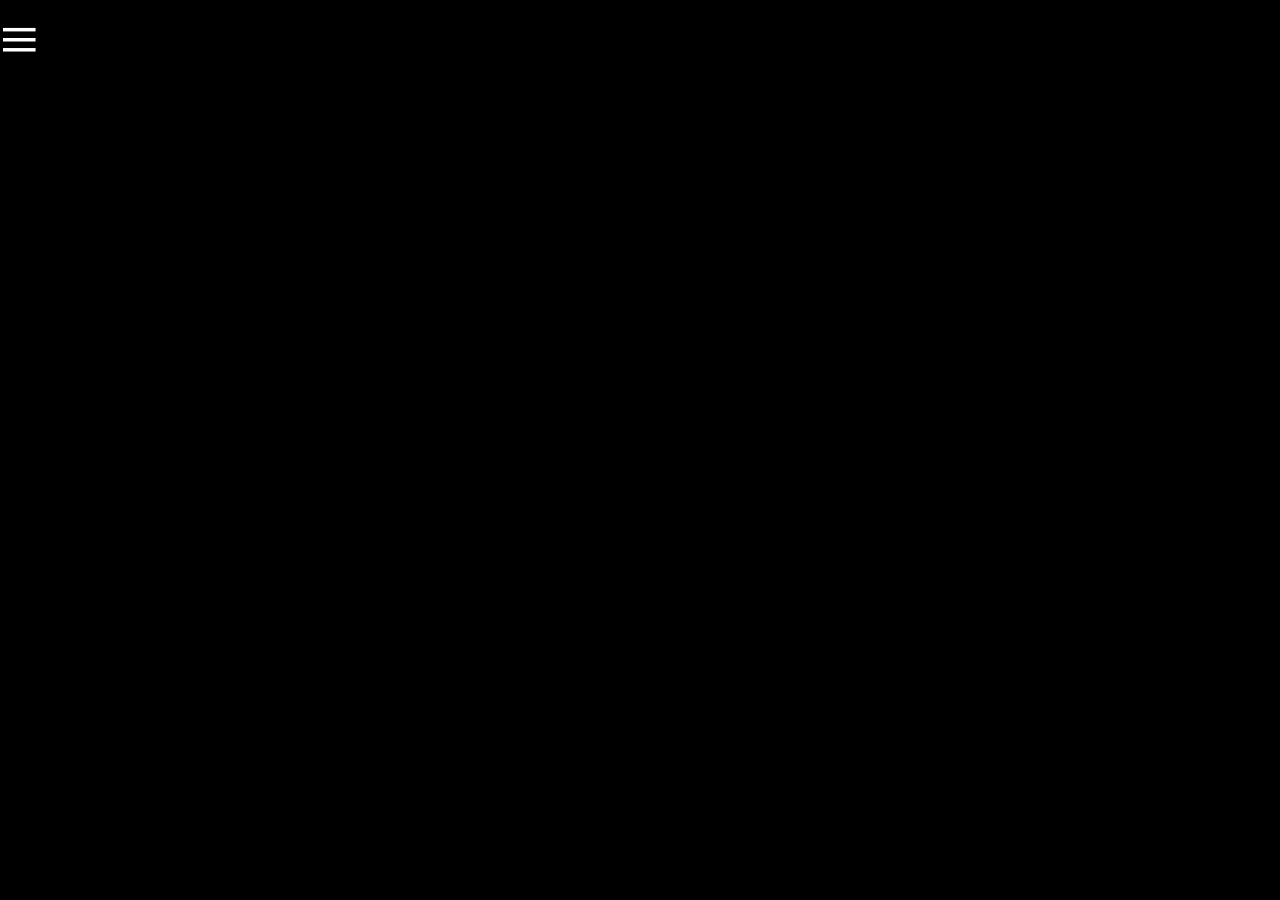
<file: index.html>
<!DOCTYPE html>
<html lang="en">
	<head>
		<meta charset="utf-8">
		<meta content="width=device-width,initial-scale=1.0,maximum-scale=1.0,user-scalable=no"  name="viewport" />
		<title>Gang Start 背鍋抽卡指引</title>
		<meta name="keywords" content="Gang Start,非洲救星,儀式魔法,轉運失敗">
     	<meta name="description" content="抱團取暖">
		
		<link href="favicon.png" rel="icon">
		<link rel="stylesheet" type="text/css" href="css/index.css?v=0011">
		
	</head>
	<body >
	
	<div id ="all_screen">
		<div class="imgPreview" id = "divPreviewer">
		</div>
		<div  id="drawed_animation">
			<!-- <video height="100%"  autoplay muted id = "drawed_animation_video">
				<source src="images/binbin.webm" type="video/webm" id = "animation_source"/>
			</video> -->
		</div>
	</div>
	<input type="checkbox" name="" id="side-menu-switch">
	<input id="tab999" hidden type="checkbox" />
	
	<div id = "side_menu" >
	   <ul class="menu">
		<li class="itembox drop-down">
		  <!-- <a class="item" href="#">限定池</a> -->
		  <input id="tab4" type="checkbox" name="menu"/>
		  <label for="tab4" >
		      <a class="item" >合作限定</a>
		  </label>
		  <div class="submenu">
			<a class="submenu-item pool binbin" href="#">我滿懷青春的有病池</a>
			<a class="submenu-item pool cloudhorizon" href="#">雲際線畢業池</a>
			<a class="submenu-item pool chasedrea1" href="#">裙子底下有槍ep1</a>
			<a class="submenu-item pool chasedrea2" href="#">裙子底下有槍ep2</a>
			<a class="submenu-item pool rescute_No15" href="#">RESCUTE十五號</a>
			<a class="submenu-item pool rescute_Lutralutra" href="#">RESCUTE露恰露恰</a>
			<a class="submenu-item pool rescute_Obear" href="#">RESCUTE歐貝爾</a>
			<a class="submenu-item pool hotac" href="#">台灣之心</a>
			<a class="submenu-item pool monster1" href="#">人外的星期五ep1</a>
			<a class="submenu-item pool monster2" href="#">人外的星期五ep2</a>
			<a class="submenu-item pool guider1" href="#">引路人ep1</a>
			<a class="submenu-item pool guider2" href="#">引路人ep2</a>
		  </div>
		</li>
		<li class="itembox drop-down">
		  <input id="tab5" type="checkbox" name="menu" />
		  <label for="tab5" >
		      <a class="item" >本家限定</a>
		  </label>
		  <div class="submenu">
		    <a class="submenu-item pool ciandaoshanghuei" href="#">千稻商會</a>
		  </div>
		</li>    
		<li class="itembox drop-down">
		  <input id="tab6" type="checkbox" name="menu" />
		  <label for="tab6">
		      <a class="item" >常駐池</a>
		  </label>
		  <div class="submenu">
			<a class="submenu-item pool skyweapon" href="#">天之武器池</a>
			<a class="submenu-item pool empire_sword" href="#">王城劍池</a>
			<a class="submenu-item pool empire_archer" href="#">王城弓池</a>
			<a class="submenu-item pool empire_wizard" href="#">王城法池</a>
			<a class="submenu-item pool empire_healer" href="#">王城牧池</a>
			<a class="submenu-item pool jungle_wizard" href="#">密林巫師</a>
			<a class="submenu-item pool jungle_wizard" href="#">盛開的花</a>
		  </div>
		</li>
		<li class="itembox drop-down">
		  <input id="tab7" type="checkbox" name="menu" />
		  <label for="tab7">
		      <a class="item" >貼心功能</a>
		  </label>
		  <div class="submenu">
		    <a class="submenu-item pool DIY" href="#">自訂池</a>
			<a class="submenu-item considerate" id ="hint_guide" href="#">提示我該抽哪裡</a>
			<a class="submenu-item considerate" id ="Handan" href="#">邯鄲學步模式</a>
			<label for="tab999" class="submenu-item" id = "create_pool" href="#">創造模式</label>
			<a class="submenu-item" target="_self"  href="html/croppietest.html">上傳圖片</a>
		  </div>
		</li>
		<li class="itembox drop-down">
		  <input id="tab8" type="checkbox" name="menu" />
		  <label for="tab8" >
		      <a class="item">感謝</a>
		  </label>
		  <div class="submenu">
			<a class="submenu-item" target="_blank"  href="https://home.gamer.com.tw/homeindex.php?owner=as0981154032" rel="noreferrer noopenner">技能動畫:as0981154032</a>
			<a class="submenu-item" target="_blank"  href="https://ref.gamer.com.tw/redir.php?url=https%3A%2F%2Fhome.gamer.com.tw%2Fhomeindex.php" rel="noreferrer noopenner">無聊點進來的你</a>
		  </div>
		</li>
	  </ul>
	
	<label for="side-menu-switch" class="side_btn" >
		≡
	</label>
	</div>
	
	
	<div id = "body_panel" style = "overflow-y:auto;" >
		<div  id = "container" class = "container">
			<div id="msg_show"  style="padding-top:20px" ></div>
			<table id="draw_box" ></table>
		</div>
	</div>
	
	<!-- <div id="function_panel"  style="padding-top:30px;border-width:9px; border-style:solid;" ></div> -->
	<div id = "show_diyImg">
		<div class="tab_css">
			<!-- TAB1 打包區塊 start -->
			<input id="tab1" type="radio" name="tab" checked="checked" />
			<label for="tab1">角色</label>
			<div class="tab_content ">
				<table id="diyImg_character_box" class = "container" ></table>
			</div>
			<!-- TAB1 打包區塊 end -->

			<!-- TAB2 打包區塊 start -->
			<input id="tab2" type="radio" name="tab" />
			<label for="tab2" >素材</label>
			<div class="tab_content">
				<table id="diyImg_material_box" class = "container" ></table>
			</div>
			<!-- TAB2 打包區塊 end -->

			<!-- TAB3 打包區塊 start -->
			<input id="tab3" type="radio" name="tab"/>
			<label for="tab3">自訂</label>
			<div class="tab_content">
				<table id="diyImg_local_box" class = "container" ></table>
			</div>
			<!-- TAB3 打包區塊 end -->
			<label id = "diy_save" class="tab_btn">存起來</label>
			<label id = "diy_clearall" class="tab_btn">清空</label>
			<label id = "diy_fillmaterial" class="tab_btn">快速塞素材</label>
		</div>
		<!-- <div id="diyImg_container" class = "container">
			<table id="diyImg_draw_box" ></table>
		</div> -->
	</div>
	<!-- <div  id = "screen">
	    <span id ="SpanID1">a</span>
		<span id ="SpanID2">a</span>
		<span id ="SpanID3">a</span>
		<span id ="SpanID4">a</span>
	</div> -->
		
	<script src="js/delaunay.js"></script>
	<script src="js/TweenMax.min.js"></script>
	<script  src="js/items.js?v=001"></script>
	<script  src="js/script.js?v=001"></script>
	<script type="text/javascript">
	document.getElementById("all_screen").addEventListener('click',all_screen_click);
	document.getElementById("hint_guide").addEventListener('click',hint_guide_click);
	document.getElementById("Handan").addEventListener('click',Handan_click);
	document.getElementById("create_pool").addEventListener('click',create_pool_click);
	

	document.getElementById("diy_save").addEventListener('click',diy_save_click);
	document.getElementById("diy_clearall").addEventListener('click',diy_clearall_click);
	document.getElementById("diy_fillmaterial").addEventListener('click',diy_fillmaterial_click);
	document.querySelectorAll('.submenu-item').forEach(item => {
	  item.addEventListener('click',item_click);
	});
	document.querySelectorAll('.pool').forEach(item => {
	  item.addEventListener('click',pool_click);
	});
	/*
	function start(){
	  //var screen-widths = document.body.clientWidth;
	  //var screen-heights = document.body.clientHeight;
	  document.documentElement.style.setProperty(`--screen-height`, `${document.body.clientHeight}px`);
	  document.documentElement.style.setProperty(`--screen-width`, `${document.body.clientWidth}px`);
	  var canva = document.getElementById('responsive-canvas');
	  
	  document.getElementById('SpanID1').innerText = document.documentElement.clientWidth;
	  document.getElementById('SpanID2').innerText = document.documentElement.clientHeight;
	  document.getElementById('SpanID3').innerText = getComputedStyle(document.documentElement).getPropertyValue('--screen-height');
	  document.getElementById('SpanID4').innerText = getComputedStyle(document.documentElement).getPropertyValue('--screen-width');
	}
	start();window.addEventListener('resize', start);*/
		</script>
	</body>
	
</html>
</file>
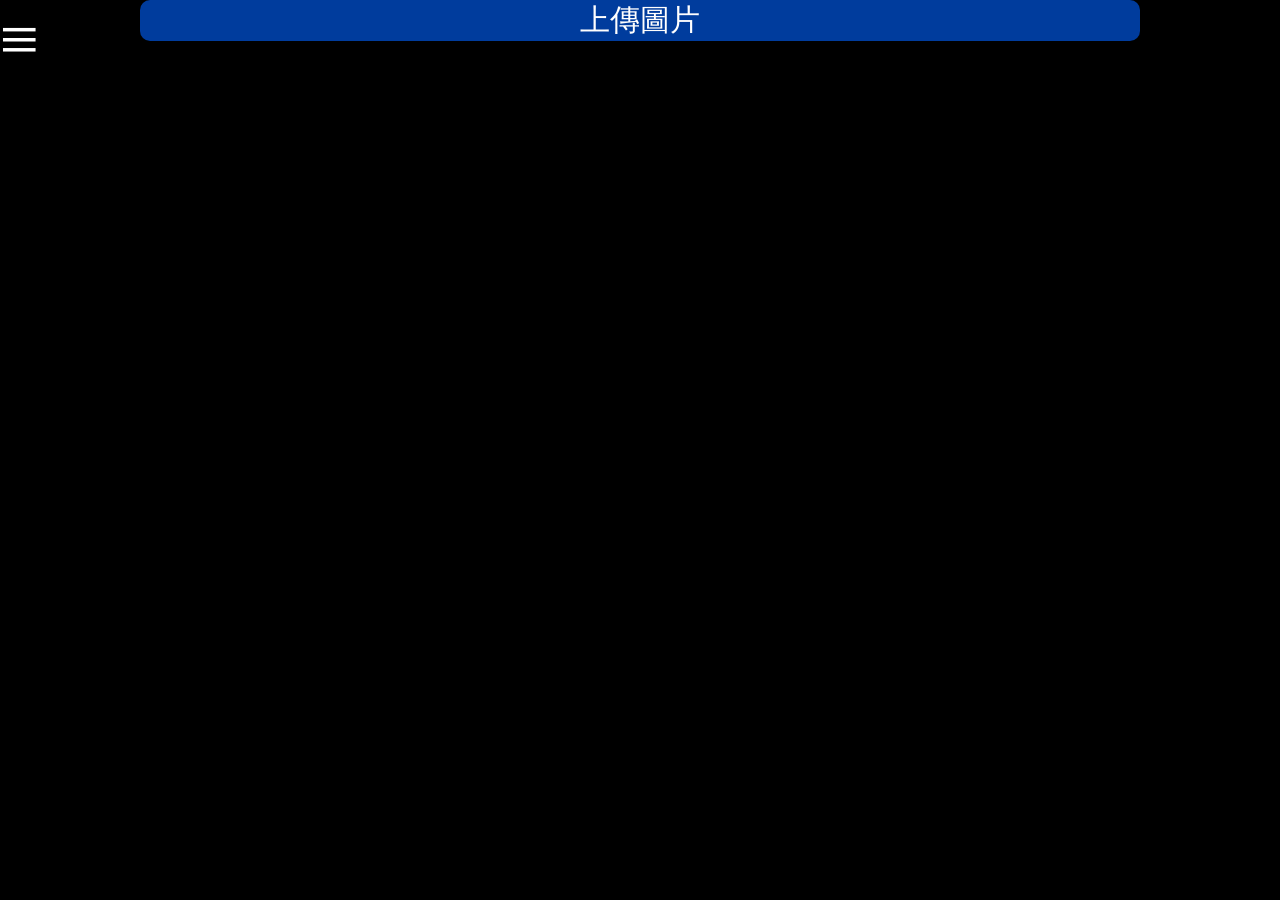
<file: html/croppietest.html>
<!DOCTYPE html>
<html lang="en">
    <head>
        <meta charset="utf-8">
        <meta content="width=device-width,initial-scale=1.0,maximum-scale=1.0,user-scalable=no"  name="viewport" />
        <title>Gang Start 背鍋抽卡指引</title>
        <meta name="keywords" content="Gang Start,非洲救星,儀式魔法,轉運失敗">
        <meta name="description" content="抱團取暖">
        
        <link href="../favicon.png" rel="icon">
        <!-- <link rel="stylesheet" type="text/css" href="css/bootstrap.min.css"> -->
        <script src="../js/jquery-3.6.1.min.js"></script>
        <script src="../js/croppie.min.js"></script>
        <link rel="stylesheet" type="text/css" href="../css/croppie.css">
        <link rel="stylesheet" type="text/css" href="../css/index.css?v=0011">
    </head>
    <body >
    
    <div id ="all_screen">
        <div class="imgPreview" id = "divPreviewer">
        </div>
        <div  id="drawed_animation">
            <!-- <video height="100%"  autoplay muted id = "drawed_animation_video">
                <source src="images/binbin.webm" type="video/webm" id = "animation_source"/>
            </video> -->
        </div>
    </div>
    <input type="checkbox" name="" id="side-menu-switch">
    
    <div id = "side_menu" >
       <ul class="menu">
        <li class="itembox drop-down">
          <!-- <a class="item" href="#">限定池</a> -->
          <input id="tab4" type="checkbox" name="tab"/>
          <label for="tab4" >
              <a class="item" >基礎功能</a>
          </label>
          <div class="submenu">
            <a class="submenu-item" href="../index.html">回首頁</a>
          </div>
        </li>
        <li class="itembox drop-down">
          <input id="tab5" type="checkbox" name="tab" />
          <label for="tab5" >
              <a class="item" >上傳自訂圖片</a>
          </label>
          <div class="submenu">
            <a class="submenu-item" id="start_upload" href="#">上傳</a>
          </div>
        </li>    
        <li class="itembox drop-down">
          <input id="tab6" type="checkbox" name="tab" />
          <label for="tab6" >
              <a class="item" >整理自訂圖片</a>
          </label>
          <div class="submenu">
            <a class="submenu-item" id = "manageImgs" href="#">整理</a>
          </div>
        </li>
      </ul>
    
    <label for="side-menu-switch" class="side_btn" >
        ≡
    </label>
    </div>
    
    <div id = "body_panel" style = "overflow-y:auto;">
        <div  class = "container" >
            <label class="inputToBtn"><input id="upload_img" style="display:none;" type="file"  accept="image/*"> 上傳圖片</label>
            <div id="oldImgInfo"></div>
            <div id="oldImg" style="display:none;"></div>
            <label class="inputToBtn" id="crop_img" style = "display:none;">裁剪圖片</label>
            
            <div id="newImg"></div>
            <div id = "show_img"></div>
            <label class="inputToBtn" id="save_img" style = "display:none;">保留圖片</label>
            <div id="newImgInfo"></div>
            <canvas hidden id="myCanvas" width="400" height="400" style="border:1px solid #d3d3d3;">
                <img hidden id = 'nodisplay_img'></img>
            </canvas>
            <table id="draw_box"  ></table>
        </div>
        
    </div>
    
    <div id = "show_diyImg" style ="height:99.8vh;display:none;overflow-y:auto;border-top-style:solid;border-width:0.2vh; ">
        <div class="tab_css">
            <!-- TAB3 打包區塊 start -->
            <input id="tab3" type="radio" name="tab" checked="checked"/>
            <label for="tab3">本機端圖片</label>
            <div class="tab_content" class = "container">
                <table id="diyImg_local_box" class = "container"></table>
            </div>
            <!-- TAB3 打包區塊 end -->
			<label id = "delete" onclick = "delete_img()" class="tab_btn">刪除</label>
			<label onclick="clear_all()" class="tab_btn">清空全部</label>
            <!-- <label id = "" class="tab_btn">快速塞素材</label> -->
        </div>
    </div>


    </body>
    
    <!-- <script src="js/delaunay.js"></script>
    <script src="js/TweenMax.min.js"></script>
    <script  src="js/items.js"></script>
    <script  src="js/script.js?v=003"></script> -->
    <script type="text/javascript">

        if (Storage !== void(0)){}
        else {
            alert('此瀏覽器不支援功能');
            history.back();
        }
        
        function clear_all(){
            var yes = confirm('刪掉救不回來喔(包含自訂池)，你確定嗎？');
            if (!yes) {
               return;
            }
			localStorage.clear();
			show_all_local();
        }
		
		function delete_img(){
            var yes = confirm('刪掉救不回來喔，你確定嗎？');
            if (!yes) {
               return;
            }
			var allImg = document.querySelectorAll("#diyImg_local_box .deleteCheck");
			allImg.forEach(item => {
			  if(item.checked){
			    localStorage.removeItem(item.name);
			  }
			});
			show_all_local();
        }
		
		function show_all_local(){
		  var localNum = 0,index = 0; var size = 0;
		  var localName =[]
		  for(item in localStorage){
		    if(item.indexOf('diyImg') >= 0)//有圖片才載入
			    localName.push(item);
		  }
          tbl4 = document.getElementById("diyImg_local_box");
          tbl4.innerHTML = "";
          localNum = localName.length;
          times = Math.floor(localNum/5.0);
          for (let i = 0; i < times+1; i++) {
            const tr = tbl4.insertRow();
            for (let j = 0; j < 5; j++) {
              if(localNum == (i*5)+j)
			  {
				  break;
			  }
              const td = tr.insertCell();
              const image = document.createElement('img');
			  const input = document.createElement('input');
			  const label = document.createElement('label');
              image.src = localStorage.getItem(localName[(i*5)+j]);
              image.className = "card_imgs";
			  input.type = "checkbox";
			  input.className = "deleteCheck";
			  input.style.display="initial";
			  input.id = "localTable"+index;
			  label.htmlFor = "localTable"+index;
			  label.style.background = "transparent";
			  label.style.opacity = "1";
			  label.appendChild(image);
			  input.name = localName[(i*5)+j];
			  td.appendChild(input);
			  
              td.appendChild(label);
			  
              index++;
            }
          }
		}
		
		
        //jQuery 以下都jQuery 可惡 真香
        $("#manageImgs").on("click", function() {
          $("#body_panel").hide();
          $("#show_diyImg").show();
          show_all_local();
        });
        
        $("#start_upload").on("click", function() {
            $("#body_panel").show();
            $("#show_diyImg").hide();
        });
    
    </script>
    <script>
    
        (function($) {
        var width_crop = 380, // 圖片裁切寬度 px 值
        height_crop = 380, // 圖片裁切高度 px 值
        type_crop = "square", // 裁切形狀: square 為方形, circle 為圓形
        width_preview = 500, // 預覽區塊寬度 px 值
        height_preview = 500, // 預覽區塊高度 px 值
        compress_ratio = 1, // 圖片壓縮比例 0~1
        type_img = "webp", // 圖檔格式 jpeg png webp
        oldImg = new Image(),
        myCrop, file, oldImgDataUrl;

        // 裁切初始參數設定
        myCrop = $("#oldImg").croppie({
        viewport: { // 裁切區塊
        width: width_crop,
        height: height_crop,
        type: type_crop
        },
        boundary: { // 預覽區塊
        width: width_preview,
        height: height_preview,
        
        },
        //showZoomer:false,
        });

        function readFile(input) {
			if (input.files && input.files[0]){
				file = input.files[0];
			}
			else if(!input.files[0]){
				
			}else {
				alert("瀏覽器不支援此功能！");
				return;
			}

        if (file.type.indexOf("image") == 0) {
        var reader = new FileReader();

        reader.onload = function(e) {
            oldImgDataUrl = e.target.result;
            oldImg.src = oldImgDataUrl; // 載入 oldImg 取得圖片資訊
            myCrop.croppie("bind", {
            url: oldImgDataUrl
            });
        };

        reader.readAsDataURL(file);
        } else {
        alert("您上傳的不是圖檔！");
        }
        }

        function displayCropImg(src) {
        var html = "<img src='" + src + "' />";
        $("#newImg").html(html);
        }
        
        $("#upload_img").on("change", function() {
            $("#oldImg").show();
            readFile(this);
            $("#crop_img").show();
        });

        oldImg.onload = function() {
            var width = this.width,
            height = this.height,
            fileSize = Math.round(file.size / 1000),
            html = "";

            html += "<p>原始圖片尺寸 " + width + "x" + height + "</p>";
            html += "<p>檔案大小約 " + fileSize + "k</p>";
            $("#oldImgInfo").html(html);
        };

        function displayNewImgInfo(src) {
            var html = "",
            filesize = src.length * 0.75;

            html += "<p>裁切圖片尺寸 " + width_crop + "x" + height_crop + "</p>";
            html += "<p>檔案大小約 " + Math.round(filesize / 1000) + "k</p>";
            $("#newImgInfo").html(html);
        }

        $("#crop_img").on("click", function() {
            myCrop.croppie("result", {
            type: "canvas",
            format: type_img,
            quality: compress_ratio
            }).then(function(src) {
            //displayCropImg(src);
            //displayNewImgInfo(src);
            canvasToimg(src);
            });
            $("#save_img").show();
        });
        
        $("#save_img").on("click", function() {
            var index = localStorage.length;
            var name = 'diyImg';
            while(!isNull(localStorage.getItem(name+index)))
            {
                index++;
            }
            localStorage.setItem(name+index, myCanvas.toDataURL("image/webp"));
            if(!isNull(localStorage.getItem(name+index)))
                alert('已儲存');
        });
        
        function canvasToimg(src) {
            var myCanvas = document.getElementById("myCanvas");
            var ctx = myCanvas.getContext("2d");
            var nodisplay_img = document.getElementById("nodisplay_img");
            var img = document.createElement("img");
            var div = document.getElementById("show_img");
            div.innerHTML ='';
            nodisplay_img.src = src;
            nodisplay_img.onload = function(){
                ctx.drawImage(nodisplay_img,10,10);
                img.src = myCanvas.toDataURL("image/webp");
                img.id = 'CropImg';
                //console.log(myCanvas.toDataURL("image/webp"));
                div.appendChild(img);
                displayNewImgInfo(myCanvas.toDataURL("image/webp") );
                //localStorage.setItem('diyImg'+localStorage.length, myCanvas.toDataURL("image/webp"));
            };
        }
        
        function isNull(str){
            if(str === null || str === undefined || str.length === 0){
                return true;
            }
            return false;
        }
        
        })(jQuery);
        </script>
</html>
</file>
<file: css/index.css>
:root {
  --side_fontsize: 30px;
  --screen-width: 900px;
}
*{
  margin: 0;
  padding: 0;
  user-select: none;
}
html {
  height: 100%;
}
body {
  min-height: 100%;
  top:0px;
  background-color : #000000;
  Color: #FFFFFF;
}
#block_canvas{
	position: relative;
	z-index = 0;
}
canvas {
   position: absolute;
    backface-visibility: hidden;
   -webkit-backface-visibility: hidden;
   -moz-backface-visibility: hidden;
   -ms-backface-visibility: hidden;
   }
#all_screen {
	z-index : 999;
	display: none;
	top:0px;
	width: 100%; /*容器佔滿整個螢幕*/
	height: 100%;
	margin:auto;
	position: fixed;
	background: rgba(0, 0, 0, 0.5);
 	/* display: flex;  */
	  justify-content: center;
	  align-content: center;
	  flex-wrap: wrap;
}

#side_menu{
	z-index:2;
	top:0px;
	height:100vh;
	width:30%;
	background: rgba(0, 0, 0, 0.5);
	position: fixed;
	transform: translateX(-100.1%);
	transition: 0.3s;
}
#side_menu .side_btn{
	position: absolute;
	width: 45px;
	height: 80px;
	background-color: rgba(0, 0, 0, 0.5);
	color: #fff;
	right: -45px;
	top: 0;
	//bottom: 0;
	margin: auto;
	//text-align: center;
	font-size: 70px;
	border-radius: 0 10px 10px 0;
	z-index: 100;
}

#side-menu-switch{
	position: absolute;
	opacity: 0;
	z-index: -1;
}
.hidden{
	position: absolute;
	opacity: 0;
	z-index: -1;
}
#side-menu-switch:checked ~ #side_menu{
	transform: translateX(0);
	overflow-y:auto;
}
#side-menu-switch:checked ~ #side_menu .side_btn{
	transform: scaleX(-1);
	right: 0px;
}
.prizes{
	position:absolute;
	top:0;
	left:0;
	z-index = 1;
	animation: prizes_fadeIn 1.5s;
}
@keyframes prizes_fadeIn {
  0%{
	  opacity: 0;
  }
  90%{
	  opacity: 0;
  }
  100%{
	  opacity: 1;
  }
}
.showcardback{ position:absolute; top:0;left:0;z-index = 2;}
.fade-in-image {  animation: fadeIn 1.5s ;  }
@keyframes fadeIn {
  0%{transform:scale(0) rotateY(0deg); }
  100%{transform:scale(1) rotateY(360deg); }
}
.card3_imgs {  animation: prizes 1s ;  }
@keyframes prizes {
  0% { transform:scale(0.8) translate(1px, 1px) rotate(0deg); }
  50% { transform: scale(1.1) translate(-1px, 2px) rotate(-2deg); }
  60% { transform: translate(-6px, 2px) rotate(0deg); }
  80% { transform: translate(-2px, -2px) rotate(4deg); }
  100% { transform:  translate(0px, 0px) rotate(0deg); }
}
.container {
  margin: 0 auto; 
  text-align : center;
  max-width: 1000px;
}

.container table {
    margin: 0 auto;
}
.container img {
  max-width:100%;
  max-height:100%;
}
#show_diyImg{
	display: none;height:49.8vh;overflow-y:auto;border-top-style:solid;border-width:0.2vh;
}
#tab999:checked ~ #show_diyImg{
	display:block;
}
#tab999:checked ~ #body_panel{
	height:50vh;
}

#drawed_animation {
  display:none;
  position:absolute;
  margin: 0 auto; 
  text-align : center;
  max-width: 1000px; 
  height :100vh;
}
/* #drawed_animation_video{
  height:100%;
  autoplay muted
} */
.guide_clickme{
	z-index:0;
	-webkit-filter: drop-shadow(0px 0px 25px rgba(0, 255, 178, 1));
    filter: drop-shadow(0px 0px 25px rgba(0, 255, 178, 1));
	animation: shake-2 0.5s infinite;
}
.card_imgs:hover{
    animation: shake-2 0.5s infinite;
  }
  @keyframes shake-2 {
    0% { transform: translate(1px, 1px) rotate(0deg); }
  10% { transform: translate(-1px, -2px) rotate(-1deg); }
  20% { transform: translate(-3px, 0px) rotate(1deg); }
  30% { transform: translate(3px, 2px) rotate(0deg); }
  40% { transform: translate(1px, -1px) rotate(1deg); }
  50% { transform: translate(-1px, 2px) rotate(-1deg); }
  60% { transform: translate(-3px, 1px) rotate(0deg); }
  70% { transform: translate(3px, 1px) rotate(-1deg); }
  80% { transform: translate(-1px, -1px) rotate(1deg); }
  90% { transform: translate(1px, 2px) rotate(0deg); }
  100% { transform: translate(1px, -2px) rotate(-1deg); }
}
.inputToBtn{
  border:0;
  display:block;
  font-size: var(--side_fontsize);
  background-color:#003C9D;
  color:#fff;
  border-radius:10px;
  cursor:pointer;}

.inputToBtn:hover{
  color:#003C9D;
  background-color:#fff;
  border:2px #003C9D solid;
}
/* ===================================
   版型
   ===================================*/
ul a {
  display: inline-block;
  text-decoration: none;
  color: #666;
  
 
	white-space: nowrap;
}
/* ===================================
   布局樣式
   ===================================*/
.menu {
  position: relative;
  width:100%;
  margin: 0 auto;
  list-style-type: none;
}
/* ===================================
   動態效果
   ===================================*/
.drop-down {
  position: relative;
}
.submenu {
  overflow:hidden;
  text-overflow:ellipsis;
  height:auto;
 
  position: relative;
  width: 100%;
  z-index: 8;
  transition: opacity 0.5s ease;
}
.submenu-item {
  display: block;
  height: 0px;
  overflow: hidden;
  transition: height 0.5s ease;
}
/* ===================================
   視覺樣式
   ===================================*/
.item {
  box-sizing: border-box;
  width: 100%;
  padding: 10px;
  border: 1px solid #ddd;
}
.item:hover {
  background: #ddd;
}
.submenu-item {
  box-sizing: border-box;
  color: #eee;
  width: 100%;
  padding-left: 20px;
}
.submenu-item:hover {
  background: #555;
}
.now .item {
  background: #ddd;
}
.now .submenu {
  opacity: 1;
}
.now .submenu-item {
  //background: #555;
  overflow: visible;
  //height: 30px;
}

#tab999:checked ~ div .considerate{
  display: none;
}
/* ===================================
   RWD
   ===================================*/
@media screen and (max-width:1000px) {
	:root {
	  --side_fontsize: 35px;
	}
  #container{
	width : 99%;
	position: absolute;
    top: 50%;
    transform: translateY(-50%);
  }
  #tab999:checked ~ div #container{
	  position: static;
	  top: 0%;
	  transform: translateY(0%);
  }
  #side_menu{
	width:80%;
  }
  .menu {
    font-size: var(--side_fontsize);
  }
  .submenu-item {
	transition: unset;
	line-height: var(--side_fontsize);
  }


}
.tab_css{display:flex;flex-wrap:wrap;justify-content:center;}
.tab_css input{display:none}
.tab_css label{ /*position:sticky;top:0;z-index:30;*/ margin: 0 5px 5px 0; padding: 10px 16px; cursor: pointer; border-radius: 5px; background: #999; color: #fff; opacity: 0.7;}
.tab_css .tab_btn{ background: 	#3CB371; }
.tab_content{order:1;display: none; width:100%; }
.tab_css input:checked + label, .tab_css label:hover{opacity: 1; font-weight:bold;}
.tab_css input:checked + label + .tab_content{display: initial;}


.drop-down input{display:none}
.drop-down input:checked + label + .submenu .submenu-item{overflow: visible;height:var(--side_fontsize);}
</file>
<file: css/croppie.css>
.croppie-container {
    width: 100%;
    height: 100%;
}

.croppie-container .cr-image {
    z-index: -1;
    position: absolute;
    top: 0;
    left: 0;
    transform-origin: 0 0;
    max-height: none;
    max-width: none;
}

.croppie-container .cr-boundary {
    position: relative;
    overflow: hidden;
    margin: 0 auto;
    z-index: 1;
    width: 100%;
    height: 100%;
}

.croppie-container .cr-viewport,
.croppie-container .cr-resizer {
    position: absolute;
    border: 2px solid #fff;
    margin: auto;
    top: 0;
    bottom: 0;
    right: 0;
    left: 0;
    box-shadow: 0 0 2000px 2000px rgba(0, 0, 0, 0.5);
    z-index: 0;
}

.croppie-container .cr-resizer {
  z-index: 2;
  box-shadow: none;
  pointer-events: none;
}

.croppie-container .cr-resizer-vertical,
.croppie-container .cr-resizer-horisontal {
  position: absolute;
  pointer-events: all;
}

.croppie-container .cr-resizer-vertical::after,
.croppie-container .cr-resizer-horisontal::after {
    display: block;
    position: absolute;
    box-sizing: border-box;
    border: 1px solid black;
    background: #fff;
    width: 10px;
    height: 10px;
    content: '';
}

.croppie-container .cr-resizer-vertical {
  bottom: -5px;
  cursor: row-resize;
  width: 100%;
  height: 10px;
}

.croppie-container .cr-resizer-vertical::after {
    left: 50%;
    margin-left: -5px;
}

.croppie-container .cr-resizer-horisontal {
  right: -5px;
  cursor: col-resize;
  width: 10px;
  height: 100%;
}

.croppie-container .cr-resizer-horisontal::after {
    top: 50%;
    margin-top: -5px;
}

.croppie-container .cr-original-image {
    display: none;
}

.croppie-container .cr-vp-circle {
    border-radius: 50%;
}

.croppie-container .cr-overlay {
    z-index: 1;
    position: absolute;
    cursor: move;
    touch-action: none;
}

.croppie-container .cr-slider-wrap {
    width: 75%;
    margin: 15px auto;
    text-align: center;
}

.croppie-result {
    position: relative;
    overflow: hidden;
}

.croppie-result img {
    position: absolute;
}

.croppie-container .cr-image,
.croppie-container .cr-overlay,
.croppie-container .cr-viewport {
    -webkit-transform: translateZ(0);
    -moz-transform: translateZ(0);
    -ms-transform: translateZ(0);
    transform: translateZ(0);
}

/*************************************/
/***** STYLING RANGE INPUT ***********/
/*************************************/
/*http://brennaobrien.com/blog/2014/05/style-input-type-range-in-every-browser.html */
/*************************************/

.cr-slider {
    -webkit-appearance: none;
/*removes default webkit styles*/
	/*border: 1px solid white; *//*fix for FF unable to apply focus style bug */
    width: 300px;
/*required for proper track sizing in FF*/
    max-width: 100%;
    padding-top: 8px;
    padding-bottom: 8px;
    background-color: transparent;
}

.cr-slider::-webkit-slider-runnable-track {
    width: 100%;
    height: 3px;
    background : -webkit-linear-gradient(#ffc107,#ffc107);
    border: 0;
    border-radius: 3px;
}

.cr-slider::-webkit-slider-thumb {
    -webkit-appearance: none;
    border: none;
    height: 16px;
    width: 16px;
    border-radius: 50%;
    background: #ddd;
    margin-top: -6px;
}

.cr-slider:focus {
    outline: none;
}
/*
.cr-slider:focus::-webkit-slider-runnable-track {
background: #ccc;
}
*/

.cr-slider::-moz-range-track {
    width: 100%;
    height: 3px;
	background : -webkit-linear-gradient(#ffc107,#ffc107);
    //background: rgba(0, 0, 0, 0.5);
    border: 0;
    border-radius: 3px;
}

.cr-slider::-moz-range-thumb {
    border: none;
    height: 16px;
    width: 16px;
    border-radius: 50%;
    background: #ddd;
    margin-top: -6px;
}

/*hide the outline behind the border*/
.cr-slider:-moz-focusring {
    outline: 1px solid white;
    outline-offset: -1px;
}

.cr-slider::-ms-track {
    width: 100%;
    height: 5px;
	background : -webkit-linear-gradient(#ffc107,#ffc107);
    //background: transparent;
/*remove bg colour from the track, we'll use ms-fill-lower and ms-fill-upper instead */
	border-color: transparent;/*leave room for the larger thumb to overflow with a transparent border */
	border-width: 6px 0;
	color: transparent;/*remove default tick marks*/
}
.cr-slider::-ms-fill-lower {
	background: rgba(0, 0, 0, 0.5);
	border-radius: 10px;
}
.cr-slider::-ms-fill-upper {
	background: rgba(0, 0, 0, 0.5);
	border-radius: 10px;
}
.cr-slider::-ms-thumb {
	border: none;
	height: 16px;
	width: 16px;
	border-radius: 50%;
	background: #ddd;
	margin-top:1px;
}
.cr-slider:focus::-ms-fill-lower {
	background: rgba(0, 0, 0, 0.5);
}
.cr-slider:focus::-ms-fill-upper {
	background: rgba(0, 0, 0, 0.5);
}
/*******************************************/

/***********************************/
/* Rotation Tools */
/***********************************/
.cr-rotate-controls {
	position: absolute;
	bottom: 5px;
	left: 5px;
	z-index: 1;
}
.cr-rotate-controls button {
	border: 0;
	background: none;
}
.cr-rotate-controls i:before {
	display: inline-block;
	font-style: normal;
	font-weight: 900;
	font-size: 22px;
}
.cr-rotate-l i:before {
	content: '↺';
}
.cr-rotate-r i:before {
	content: '↻';
}
</file>
